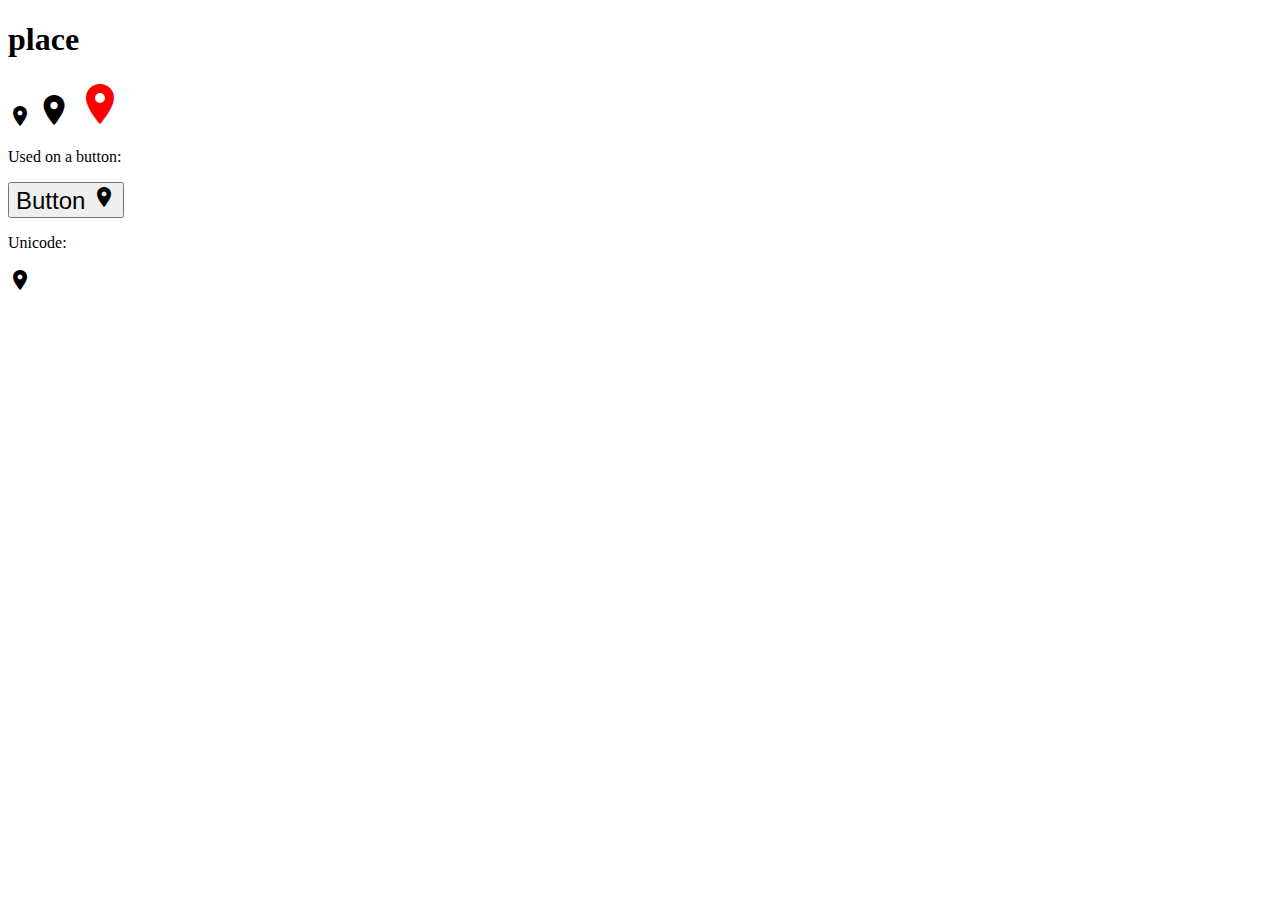
<file: location.html>
<!DOCTYPE html>
<html>
<head>
<title>Google Icons</title>
<meta name="viewport" content="width=device-width, initial-scale=1">
<link href="https://fonts.googleapis.com/icon?family=Material+Icons" rel="stylesheet">
</head>
<body>

<h1>place</h1>

<i class="material-icons">place</i>
<i class="material-icons" style="font-size:36px">place</i>
<i class="material-icons" style="font-size:48px;color:red">place</i>

<p>Used on a button:</p>
<button style="font-size:24px">Button <i class="material-icons">place</i></button>

<p>Unicode:</p>
<i class="material-icons">&#xe55f;</i>

</body>
</html>
</file>
